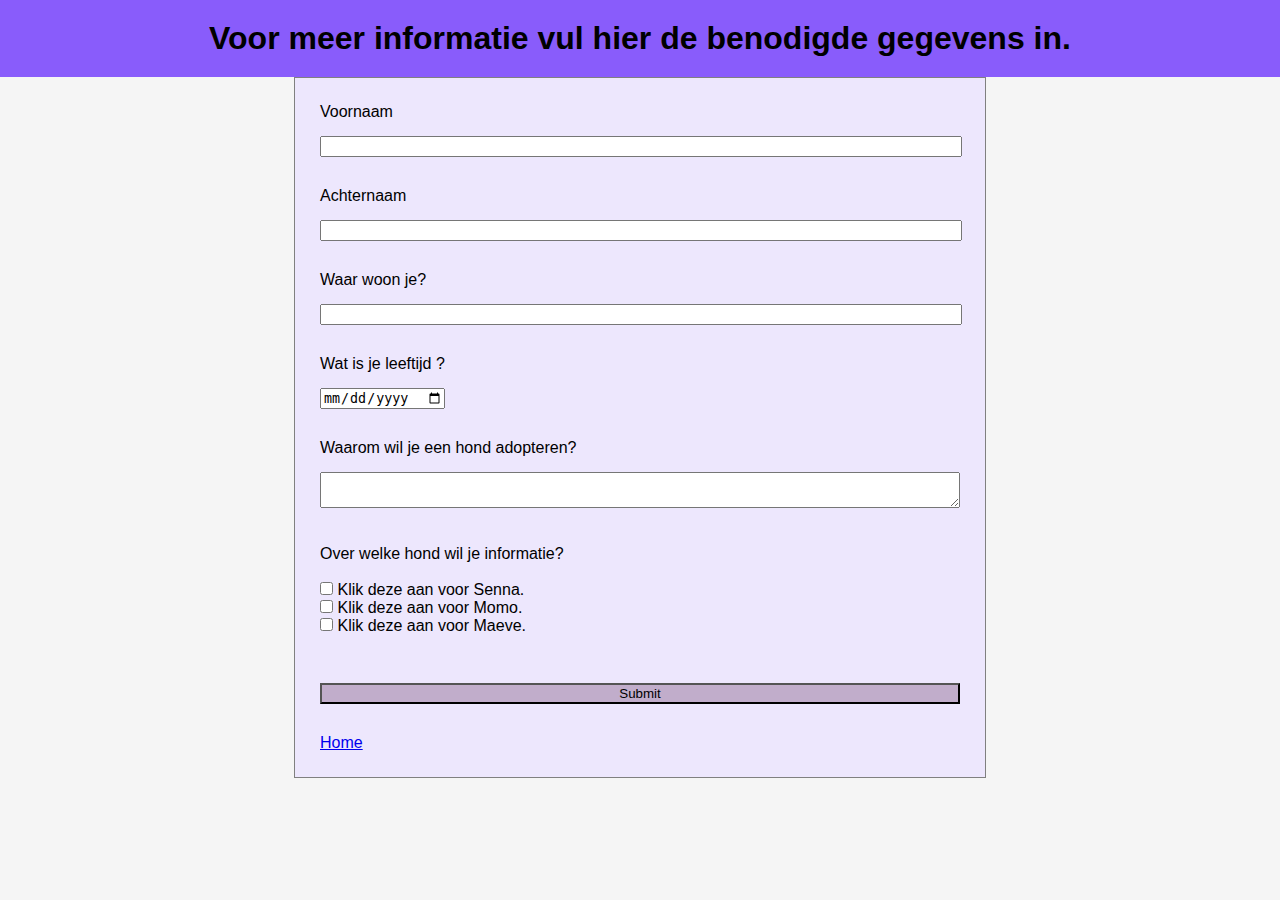
<file: info.html>
<!DOCTYPE html>
<html lang="en">
  <head>
    <meta charset="UTF-8" />
    <meta http-equiv="X-UA-Compatible" content="IE=edge" />
    <meta name="viewport" content="width=device-width, initial-scale=1.0" />
    <link rel="stylesheet" href="style.css" />
    <title>Informatie</title>
  </head>
  <body>
    <header>
      <h1>Voor meer informatie vul hier de benodigde gegevens in.</h1>
    </header>
    <div class="containerform">
      <form>
        <label for="vname">Voornaam</label> <input type="text" name="vname" />
        <label for="aname">Achternaam</label>
        <input type="text" name="aname" />
        <label for="stad">Waar woon je?</label>
        <input type="text" name="stad" />
        <label for="leeftijd">Wat is je leeftijd ?</label>
        <input type="date" name="leeftijd" />
        <label for="reden">Waarom wil je een hond adopteren?</label>
        <textarea name="reden"></textarea><br />
        <br />
        <label for="vraag">Over welke hond wil je informatie?</label><br />
        <br />
        <input type="checkbox" name="hond1" value="senna" />
        <label for="hond1">Klik deze aan voor Senna.</label><br />
        <input type="checkbox" name="hond2" value="momo" />
        <label for="hond2">Klik deze aan voor Momo.</label><br />
        <input type="checkbox" name="hond3" value="maeve" />
        <label for="vehicle3">Klik deze aan voor Maeve.</label><br />
        <br />
        <input type="submit" id="submit" />
        <footer>
          <a href="index.html">Home</a>
        </footer>
      </form>
      <br />
    </div>
  </body>
</html>
</file>
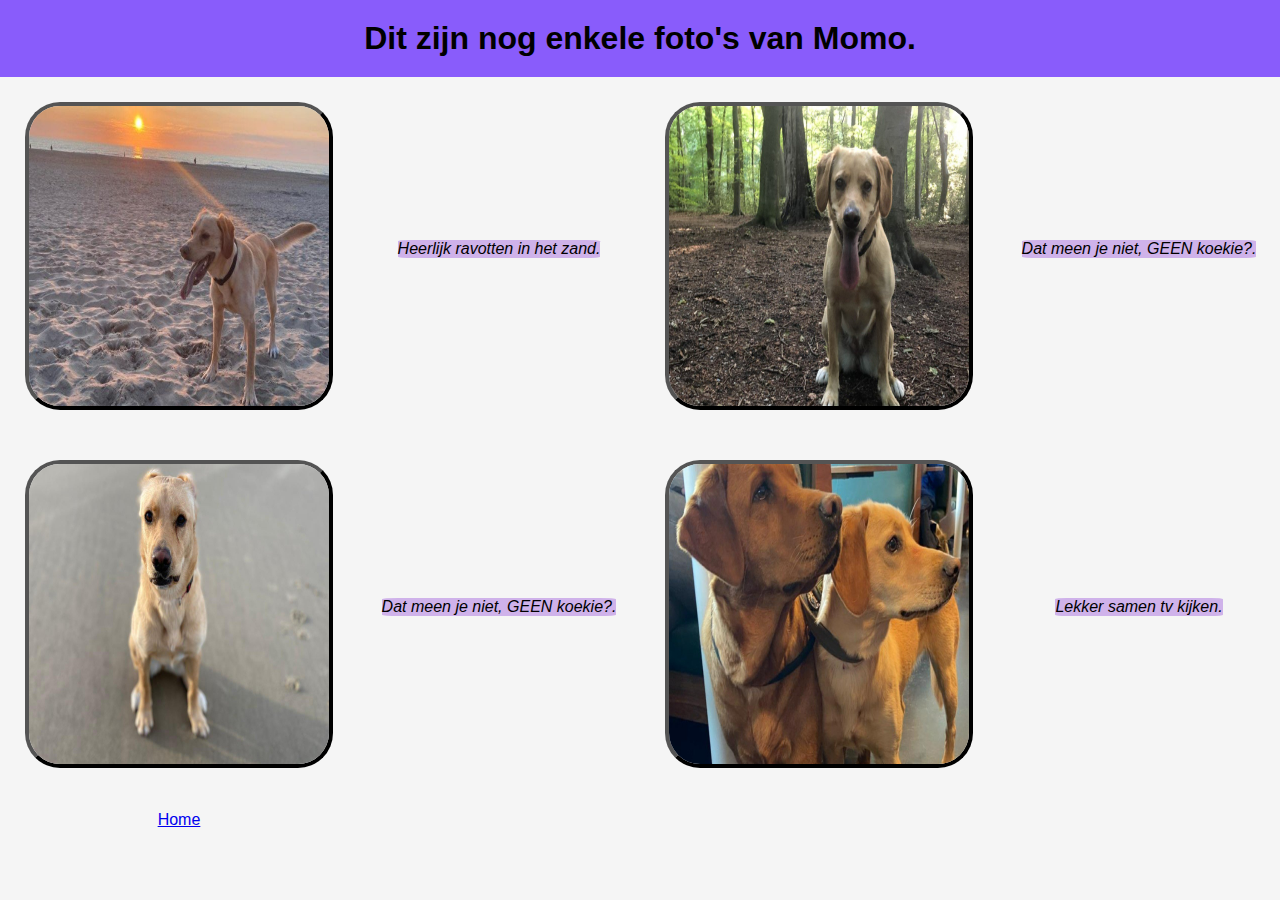
<file: momo.html>
<!DOCTYPE html>
<html lang="en">
  <head>
    <meta charset="UTF-8" />
    <meta http-equiv="X-UA-Compatible" content="IE=edge" />
    <meta name="viewport" content="width=device-width, initial-scale=1.0" />
    <link rel="stylesheet" href="style.css" />
    <title>Foto's van Momo</title>
  </head>
  <body>
    <header>
      <h1>Dit zijn nog enkele foto's van Momo.</h1>
    </header>
    <div class="containerfotos">
      <img class="collage" src="images/momo.jpg" alt="momo" />
      <p class="comment">Heerlijk ravotten in het zand.</p>
      <img class="collage" src="images/momo1.jpg" alt="momo1" />
      <p class="comment">Dat meen je niet, GEEN koekie?.</p>
      <img class="collage" src="images/momo5.jpg" alt="momo5" />
      <p class="comment">Dat meen je niet, GEEN koekie?.</p>
      <img class="collage" src="images/momo4.jpg" alt="momo4" />
      <p class="comment">Lekker samen tv kijken.</p>
      <a href="index.html">Home</a><br /><br />
      <br />
    </div>
  </body>
</html>
</file>
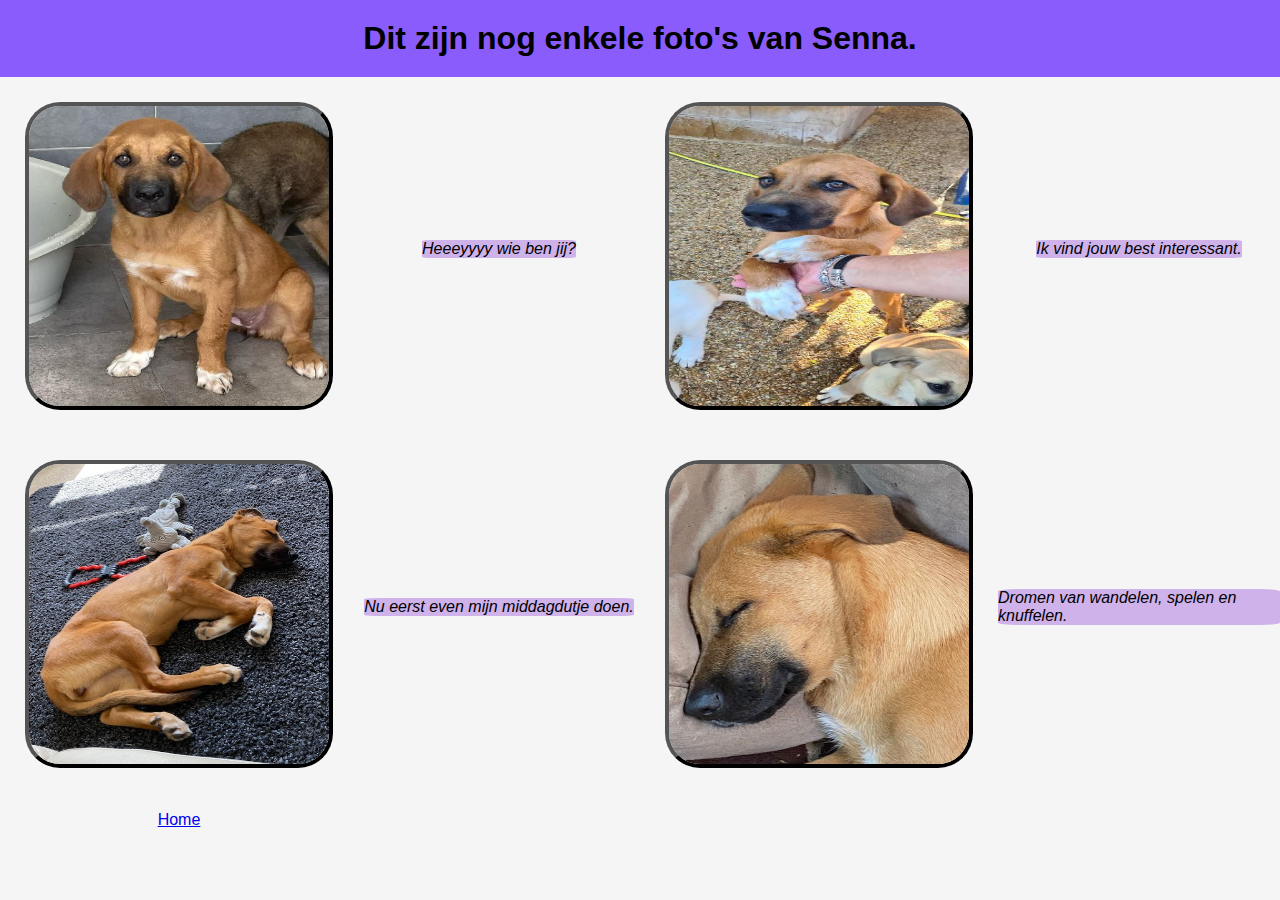
<file: senna.html>
<!DOCTYPE html>
<html lang="en">
  <head>
    <meta charset="UTF-8" />
    <meta http-equiv="X-UA-Compatible" content="IE=edge" />
    <meta name="viewport" content="width=device-width, initial-scale=1.0" />
    <link rel="stylesheet" href="style.css" />
    <title>Foto's van Senna</title>
  </head>
  <body>
    <header>
      <h1>Dit zijn nog enkele foto's van Senna.</h1>
    </header>
    <div class="containerfotos">
      <img class="collage" src="images/senna.jpg" alt="senna" />
      <p class="comment">Heeeyyyy wie ben jij?</p>
      <img class="collage" src="images/senna1.jpg" alt="senna1" />
      <p class="comment">Ik vind jouw best interessant.</p>
      <img class="collage" src="images/senna2.jpg" alt="senna2" />
      <p class="comment">Nu eerst even mijn middagdutje doen.</p>
      <img class="collage" src="images/senna3.jpg" alt="senna3" />
      <p class="comment">Dromen van wandelen, spelen en knuffelen.</p>
      <a href="index.html">Home</a><br /><br />
      <br />
    </div>
  </body>
</html>
</file>
<file: style.css>
body {
  margin: 0;
  background-color: whitesmoke;
  font-family: Verdana, Geneva, Tahoma, sans-serif;
}

header h1 {
  display: flex;
  align-items: center;
  justify-content: center;
}

h1 {
  background-color: rgb(137, 92, 251);
  padding: 20px;
  margin: 0;
}

h3 {
  background-color: rgb(251, 251, 252);
  border-radius: 50%;
  padding: 15px 15px 15px 25px;
  border: 1px solid rgb(141, 140, 140);
}

form {
  width: 50%;
  margin: auto;
  border: 1px solid grey;
  padding: 25px;
  background-color: rgb(237, 231, 253);
}

img {
  margin: 25px;
  border-radius: 35px;
  width: 150px;
  height: 150px;
  border: 4px solid purple;
  border: outset 4px black;
}

img.collage {
  width: 300px;
  height: 300px;
  object-fit: fill;
}

img.info {
  /* display: inline; */
}

input[type="text"] {
  display: block;
  margin: 15px 0 30px 0;
  width: 99%;
}

input[type="date"] {
  display: block;
  margin: 15px 0 30px 0;
}

input[type="checkbox"] {
  margin: 1px 0 1px 0;
}

input[type="submit"] {
  display: block;
  margin: 30px 0 30px 0;
  width: 100%;
  background-color: rgb(193, 173, 203);
  color: grey bold;
}

label {
  margin-bottom: 20px;
}

p.comment {
  border-radius: 7%;
  background-color: rgb(207, 178, 234);
  font-style: oblique;
  margin-bottom: 30px;
}

p.doginfo {
  padding: 30px;
}

textarea {
  margin: 15px 0 15px 0;
  width: 99%;
}

#submit {
  font-stretch: expanded;
}

.article {
  padding: 35px;
  font-size: 2vw;
}

.container {
  background-color: rgb(139, 97, 203);
  width: 90%;
  margin: 75px auto 25px auto;
  border-radius: 10px;
}

.containerfotos {
  display: grid;
  grid-template-columns: 1fr 1fr 1fr 1fr;
  grid-template-rows: auto auto auto auto;
  justify-content: center;
  justify-items: center;
  align-items: center;
}

.footer {
  width: 50px;
  margin: auto;
}

.section {
  display: grid;
  background-color: blanchedalmond;
  grid-template-columns: 1fr 3fr 1fr;
  grid-template-rows: auto auto auto auto auto auto;
  background-color: rgb(213, 213, 244);
  border: 1px rgb(204, 178, 204) solid;
  padding: 40px;
  align-items: center;
  justify-content: space-around;
  justify-items: center;
  border-radius: 30px;
}

.section h3 {
  justify-content: center;
}

@media screen and (max-width: 980px) {
  .containerfotos {
    grid-template-columns: 1fr;
    grid-template-rows: 1fr;
    align-items: flex-start;
  }
}
</file>
